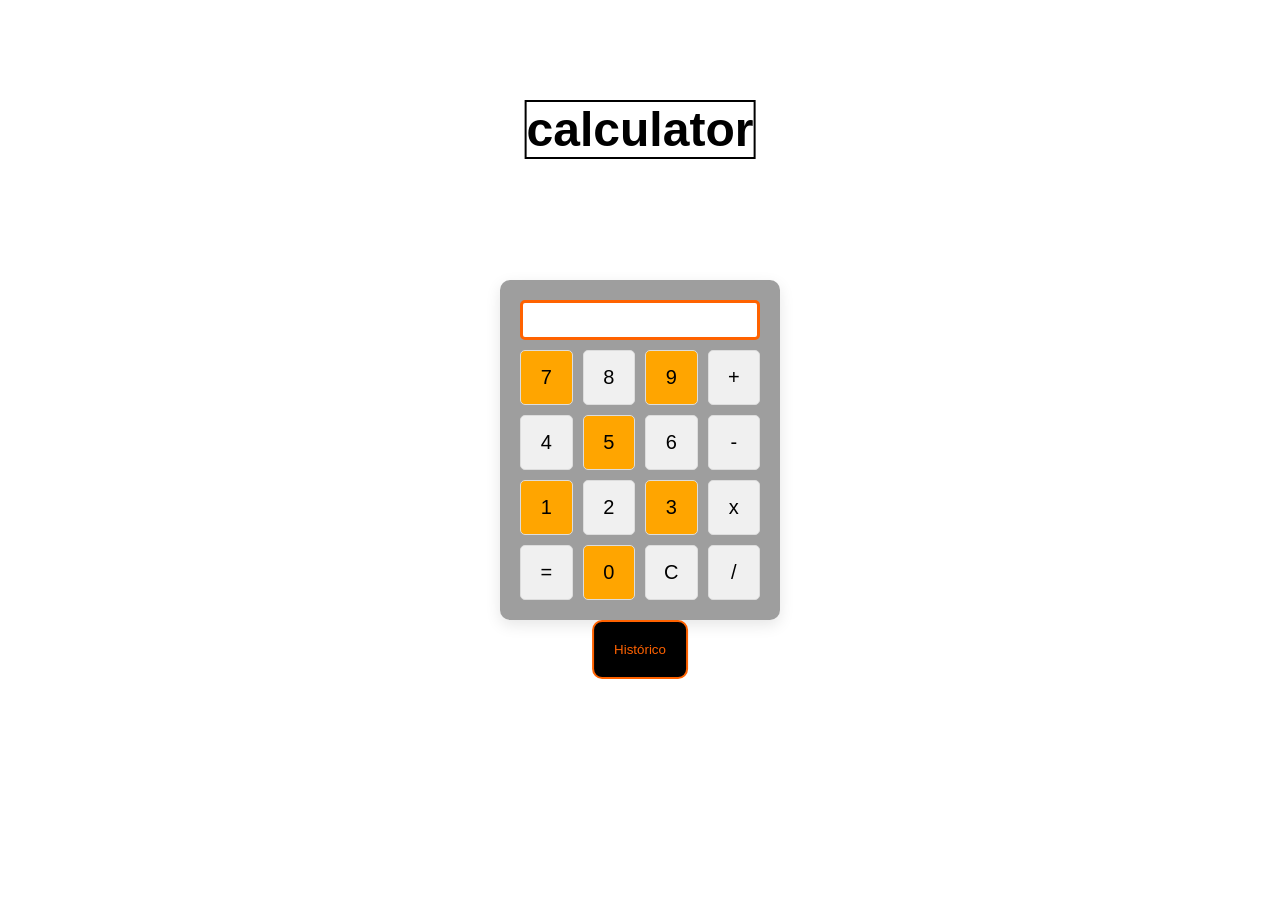
<file: index.html>
<!DOCTYPE html>
<html lang="pt-br">

<head>
    <meta charset="UTF-8">
    <meta name="viewport" content="width=device-width, initial-scale=1.0">
    <title>Calculadora</title>
    <link rel="stylesheet" href="st.css">
</head>
<header>
    <h1>calculator</h1>
</header>

<body>
    <div class="container">
        <div class="calculator">
            <input type="text" id="display" class="display" disabled>
            <div class="buttons">
                <button class="button-c" onclick="appendNumber('7')">7</button>
                <button class="button" onclick="appendNumber('8')">8</button>
                <button class="button-c" onclick="appendNumber('9')">9</button>
                <button class="button" onclick="appendOperator('+')">+</button>

                <button class="button" onclick="appendNumber('4')">4</button>
                <button class="button-c" onclick="appendNumber('5')">5</button>
                <button class="button" onclick="appendNumber('6')">6</button>
                <button class="button" onclick="appendOperator('-')">-</button>

                <button class="button-c" onclick="appendNumber('1')">1</button>
                <button class="button" onclick="appendNumber('2')">2</button>
                <button class="button-c" onclick="appendNumber('3')">3</button>
                <button class="button" onclick="appendOperator('*')">x</button>

                <button class="button" onclick="calculateResult()">=</button>
                <button class="button-c" onclick="appendNumber('0')">0</button>
                <button class="button" onclick="clearDisplay()">C</button>

                <button class="button" onclick="appendOperator('/')">/</button>
            </div>
        </div>

        <button id="btnToggleHistory" onclick="toggleHistory()">Histórico</button>
        <ul id="history" style="display: none;"></ul>

    </div>
    <script src="script.js"></script>
</body>

</html>
</file>
<file: st.css>
*{
margin: 0;
padding: 0;
box-sizing: border-box; 
}

body {
    font-family: Arial, sans-serif;
    display: flex;
    justify-content: center;
    align-items: center;
    height: 100vh;
    margin: 0;
    background-image: url(https://img.freepik.com/fotos-gratis/caneta-bloco-de-notas-e-calculadora_140725-23287.jpg);
}

h1 {
    position: absolute;
    font-size: 3rem;
    color: rgb(0, 0, 0);
    border: 2px solid #000000;
    top: 100px;
    left: 50%;
    transform: translateX(-50%);
}

.container {
    position: relative;
}


#btnToggleHistory {
    position: absolute;
    display: flex;
    background-color: #000000;
    color: #ff6200;
    border: 2px solid;
    cursor: pointer;
    border-radius: 10px;
    padding: 20px;
    left: 50%;
    transform: translateX(-50%);
}

#history {
    position: absolute;
    background-color: #000000;
    color: #ff6200;
    border: 1px solid rgba(255, 136, 0, 0.905);
    padding: 20px;
    list-style: none;
    border-radius: 10px;
    margin-top: 70px;
    left: 50%;
    transform: translateX(-50%);
    width: 50%;

}

.calculator {
    background-color: #00000061;
    padding: 20px;
    border-radius: 10px;
    box-shadow: 0 5px 15px rgba(0, 0, 0, 0.1);
}

.display {
    width: 240px;
    height: 40px;
    font-size: 24px;
    text-align: right;
    padding: 10px;
    margin-bottom: 10px;
    border-radius: 5px;
    border: 3px solid #ff6200;
    background-color: white;
}

.buttons {
    display: grid;
    grid-template-columns: repeat(4, 1fr);
    gap: 10px;
}

.button,
.button-c {
    font-size: 20px;
    padding: 15px;
    background-color: #f0f0f0;
    border: 1px solid #ddd;
    border-radius: 5px;
    cursor: pointer;
    transition: background-color 0.3s;
}

.button:hover {
    background-color: #d0d0d0;
}

.button:active {
    background-color: #bbb;
}

.button-c {
    background-color: orange;
}

@media (max-width: 1024px) {
    h1 {
        top: 50px;
        transform: translate(50%, 50%);
    }

    #btnToggleHistory {
        position: absolute;
        display: flex;
        background-color: #000000;
        color: #ff6200;
        border: 2px solid;
        cursor: pointer;
        border-radius: 10px;
        padding: 20px 20px;
        margin: auto;
        left: 50%;
    }

    #history {
        position: absolute;
        background-color: #000000;
        color: #ff6200;
        border: 1px solid rgba(255, 136, 0, 0.905);
        padding: 20px;
        list-style: none;
        margin-top: 70px;
        left: 50%;
        transform: translateX(-50%);
        width: 50%;

    }

}
</file>
